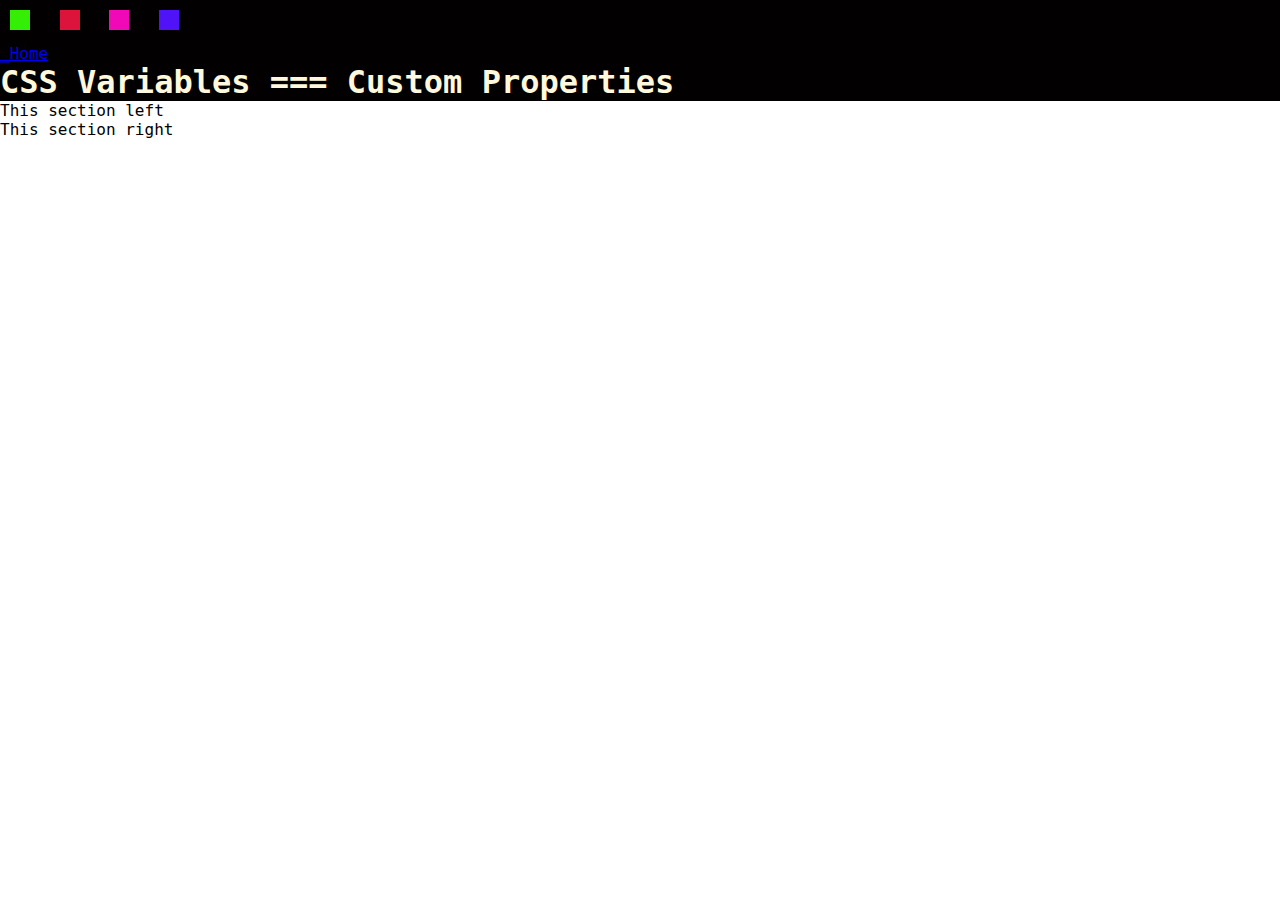
<file: css_variables.html>
<!DOCTYPE html>
<html lang="en">

<head>
    <meta charset="UTF-8">
    <meta http-equiv="X-UA-Compatible" content="IE=edge">
    <meta name="viewport" content="width=device-width, initial-scale=1.0">
    <link rel="stylesheet" href="css_variables.css">
    <script src="scripts.js" defer></script>
    <title>CSS Variables === Custom Properties</title>
</head>

<body>
    <header>
        <span style="background-color: rgb(53, 238, 6);"></span>
        <span style="background-color: crimson;"></span>
        <span style="background-color: rgb(241, 8, 183);"></span>
        <span style="background-color: rgb(80, 19, 247);"></span>
        <li><a href="/index.html">_Home</a></li>
        <h1>CSS Variables === Custom Properties</h1>
    </header>
    <section> This section left</section>
    <section> This section right</section>
</body>

</html>
</file>
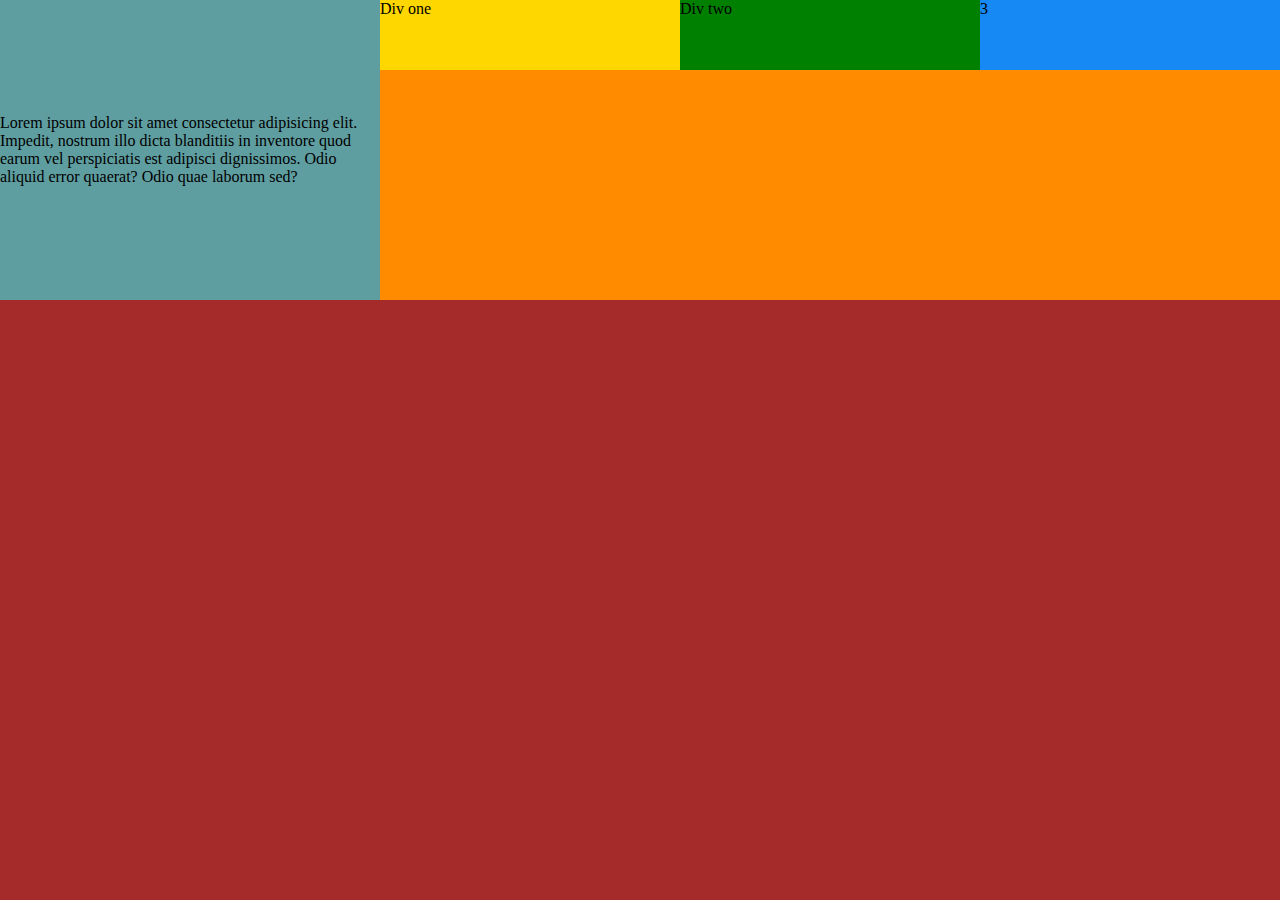
<file: flexBox.html>
<!DOCTYPE html>
<html lang="en">

<head>
    <meta charset="UTF-8">
    <meta http-equiv="X-UA-Compatible" content="IE=edge">
    <meta name="viewport" content="width=device-width, initial-scale=1.0">
    <link rel="stylesheet" href="flex.css">
    <title>Flex box</title>
</head>

<body>
    <div class="container">
        <section class="left">
            <p>Lorem ipsum dolor sit amet consectetur adipisicing elit. Impedit, nostrum illo dicta blanditiis in
                inventore quod earum
                vel perspiciatis est adipisci dignissimos. Odio aliquid error quaerat? Odio quae laborum sed?</p>

        </section>
        <section class="right">
            <div>Div one</div>
            <div>Div two</div>
            <div>3</div>
        </section>
    </div>


</body>

</html>
</file>
<file: css_variables.css>
/* Variables */
:root{
    --theme-color: rgb(2, 0, 0);

}



*{
    margin: 0;
    padding: 0;
    font-family: monospace, 'Arial Narrow', Arial, sans-serifs;
}

header{
    background-color: var(--theme-color);
    color: cornsilk;
    
}

header  span{
    width: 20px;
    height: 20px;
    margin: 10px;
    display: inline-block;
    cursor: pointer;
}

/* header span:nth-child(1){
    background-color: rgb(249, 253, 5);
}
header span:nth-child(2){
    background-color: rgb(5, 172, 69);
}
header span:nth-child(3){
    background-color: rgb(12, 46, 240);
}
header span:nth-child(4){
    background-color: rgb(20, 237, 245);
}
 */
</file>
<file: flex.css>
*{
    padding: 0;
    margin: 0;
}

body{
    background-color: brown;
}

.container{
    display: flex;
    background-color: darkviolet;
    
}

.left{
    display: flex;
    height: 300px;
    background-color: cadetblue;
    flex: 1;
    /* justify-content: center; */
    align-items: center;
}
.right{
    display: flex;
    height: 300px;
    background-color: darkorange;
    flex: 2;
    justify-content: space-around;
}

.right > div{
    width: 300px;
    height: 70px;
}
.right div:nth-child(1){
    background-color: gold;
    
}
.right div:nth-child(2){
    background-color: green;
}
.right div:nth-child(3){
    background-color: rgb(22, 137, 245);
}

@media only screen and (max-width: 600px){
    .container{
        flex-direction: column;
    }
}
</file>
